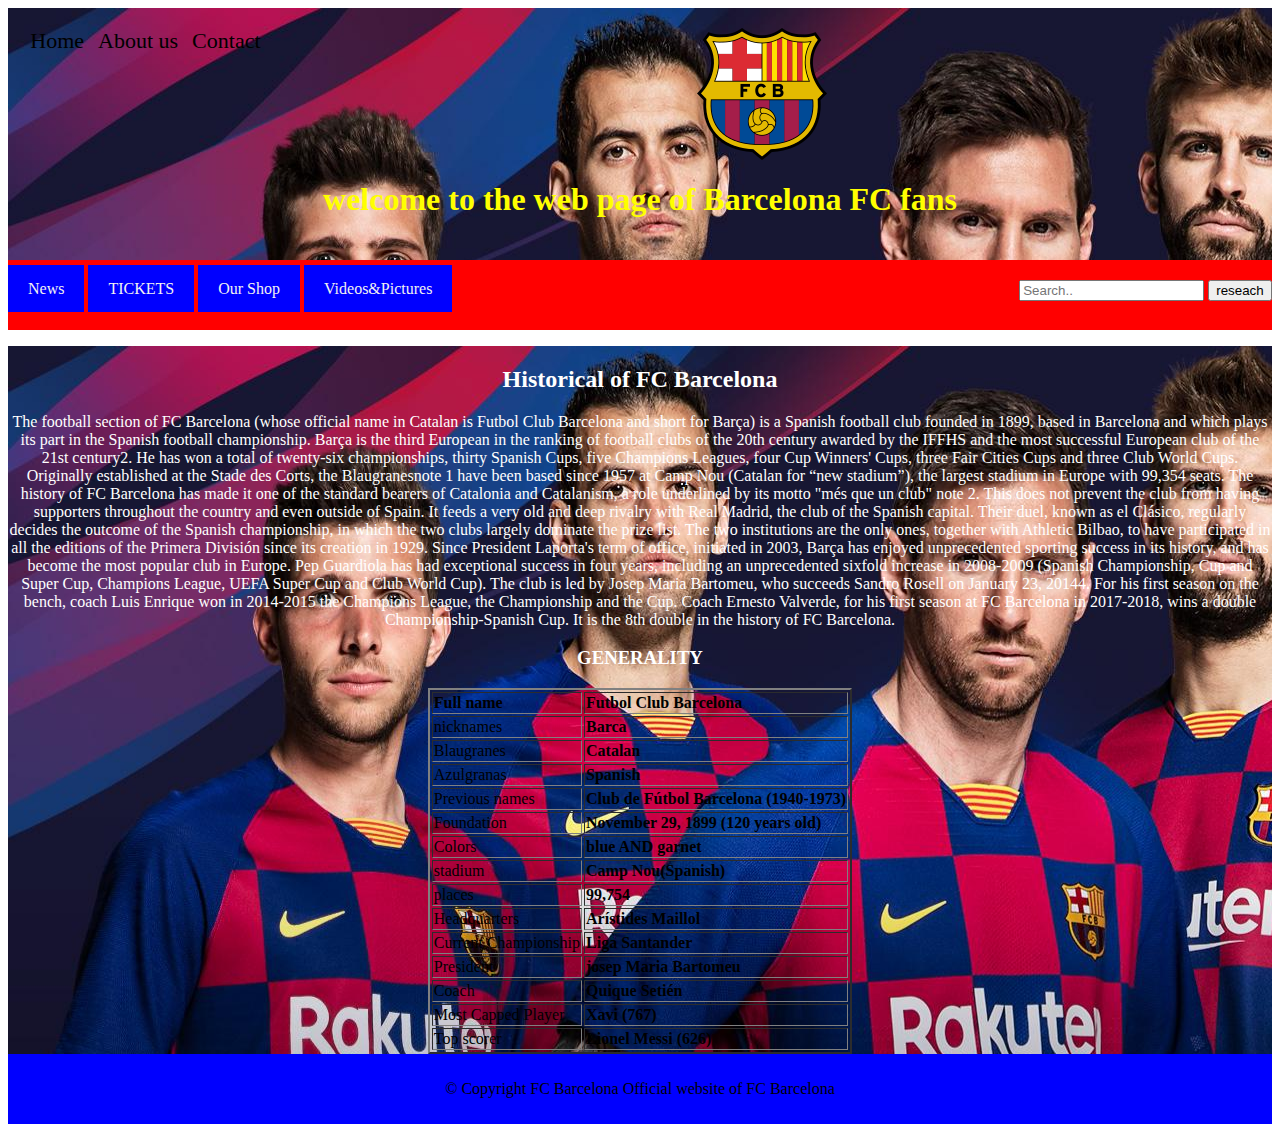
<file: 20726_barcelonafansite/index.html>
<html lang="en">
    
<head>
        <link rel="stylesheet" href="styles.css">
    <title>project Website Layout</title>
    <meta charset="utf-8">
    <meta name="viewport" content="width=device-width, initial-scale=1">
    
</head>
<body>

    <div class="header">
            <div class="side">
                    <a href="">Home</a>
                    <a href="about us.html">About us</a>
                    <a href="#">Contact</a>
                </div>
            <img src="Logo_FC_Barcelona.PNG" alt="barcelona logo">
   	        <h1>welcome to the web page of Barcelona FC fans</h1>
    </div>
<div class="navbar">
    

    <div class="middle">
        
        <a href="news.html">News</a>
        <a href="TICKETS.html">TICKETS</a>
        <a href="#">Our Shop</a>
        <a href="pictures.html">Videos&Pictures</a>
    </div>
    <div class="end">
        <input type="search" name="search" placeholder="Search..">
        <input type="button" id="button" value="reseach"> 
    </div>
</div>
    <div class="row">
   	 
   	
<div class="column middle">
   		 <h2>Historical of FC Barcelona</h2>
   		 <p>The football section of FC Barcelona (whose official name in Catalan is Futbol Club Barcelona and short for Barça) is a Spanish football club founded in 1899, based in Barcelona and which plays its part in the Spanish football championship.

                Barça is the third European in the ranking of football clubs of the 20th century awarded by the IFFHS and the most successful European club of the 21st century2. He has won a total of twenty-six championships, thirty Spanish Cups, five Champions Leagues, four Cup Winners' Cups, three Fair Cities Cups and three Club World Cups.
                
                Originally established at the Stade des Corts, the Blaugranesnote 1 have been based since 1957 at Camp Nou (Catalan for “new stadium”), the largest stadium in Europe with 99,354 seats.
                
                The history of FC Barcelona has made it one of the standard bearers of Catalonia and Catalanism, a role underlined by its motto "més que un club" note 2. This does not prevent the club from having supporters throughout the country and even outside of Spain. It feeds a very old and deep rivalry with Real Madrid, the club of the Spanish capital. Their duel, known as el Clásico, regularly decides the outcome of the Spanish championship, in which the two clubs largely dominate the prize list. The two institutions are the only ones, together with Athletic Bilbao, to have participated in all the editions of the Primera División since its creation in 1929.
                
                Since President Laporta's term of office, initiated in 2003, Barça has enjoyed unprecedented sporting success in its history, and has become the most popular club in Europe. Pep Guardiola has had exceptional success in four years, including an unprecedented sixfold increase in 2008-2009 (Spanish Championship, Cup and Super Cup, Champions League, UEFA Super Cup and Club World Cup). The club is led by Josep Maria Bartomeu, who succeeds Sandro Rosell on January 23, 20144. For his first season on the bench, coach Luis Enrique won in 2014-2015 the Champions League, the Championship and the Cup.
                
                Coach Ernesto Valverde, for his first season at FC Barcelona in 2017-2018, wins a double Championship-Spanish Cup. It is the 8th double in the history of FC Barcelona. </p>
        <h3>GENERALITY</h3>
    <p><center><table border="2"></center>
            <tr><td><b>Full name</b></td><td><b>Futbol Club Barcelona</b></td></tr>
            <tr><td>nicknames</td><td><b>Barca</b></td></tr>
            <tr><td>Blaugranes </td><td><b>Catalan</b></td></tr>
            <tr><td>Azulgranas</td><td><b>Spanish</b></tr>
            <tr><td>Previous names</td><td><b>Club de Fútbol Barcelona (1940-1973)</b></td></tr>
            <tr><td>Foundation</td><td><b>November 29, 1899 (120 years old)</b></td></tr>
            <tr><td>Colors</td><td><b>blue AND garnet</b></td></tr>
            <tr><td>stadium</td><td><b>Camp Nou(Spanish)</b></td></tr>
            <tr><td>places</td><td><b>99,754</b></td></tr>
            <tr><td>Headquarters</td><td><b>Arístides Maillol</b></td></tr>
            <tr><td>Current Championship</td><td><b>Liga Santander</b></td></tr>
            <tr><td>President </td><td><b>josep Maria Bartomeu</b></td></tr>
            <tr><td>Coach</td><td><b>Quique Setién</b></td></tr>
            <tr><td>Most Capped Player</td><td><b>Xavi (767)</b></td></tr>
            <tr><td>Top scorer</td><td><b>Lionel Messi (626)</b></td></tr>
            
            </table>
                </div>  
            </p>    

       
            </div>

   	
    <div class="footer">
   	 <p>© Copyright FC Barcelona Official website of FC Barcelona</p>
    </div>

</body>
</html>
</file>
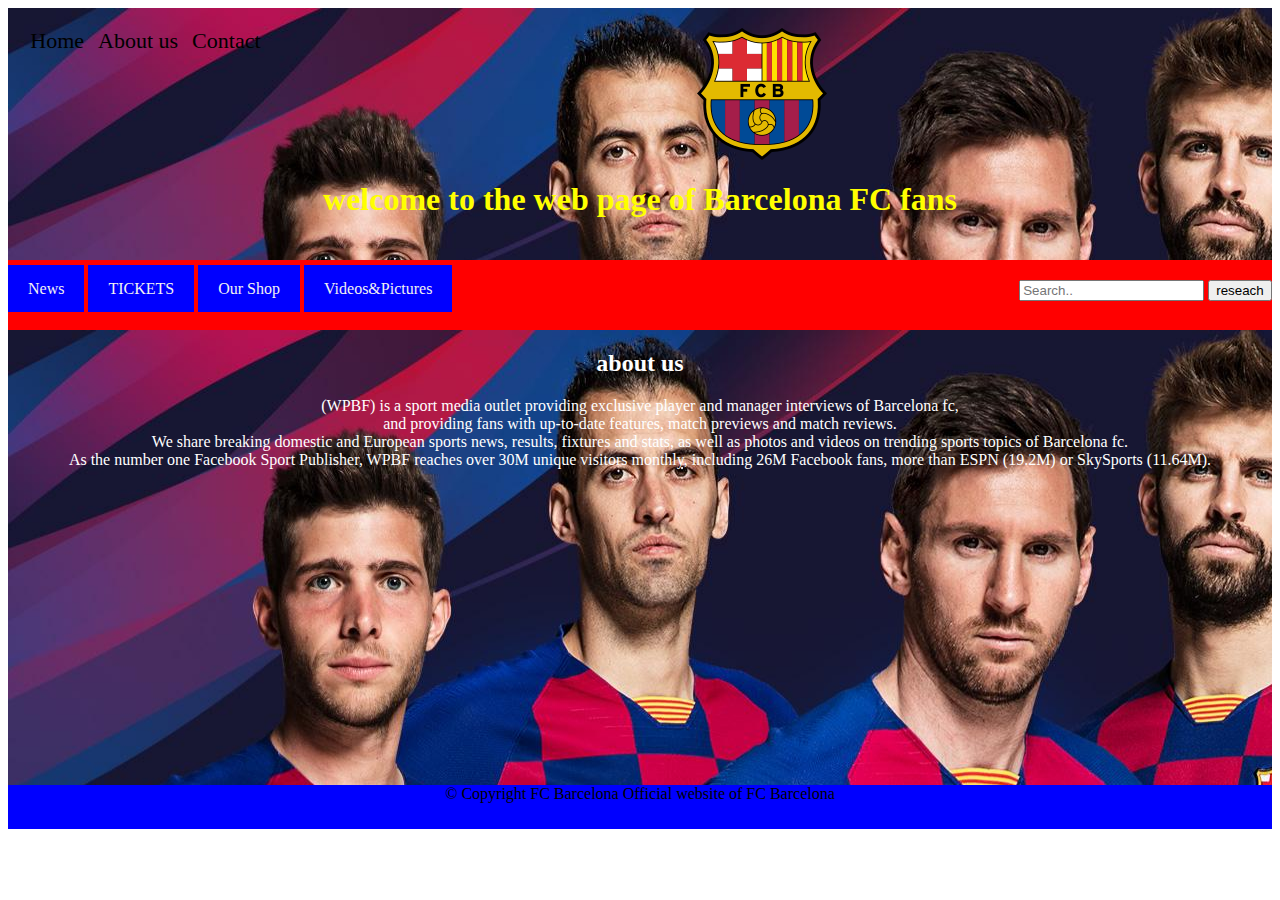
<file: 20726_barcelonafansite/about us.html>
<html lang="en">
    
<head>
        <link rel="stylesheet" href="styles.css">
    <title>project Website Layout</title>
    <meta charset="utf-8">
    <meta name="viewport" content="width=device-width, initial-scale=1">
    
</head>
<body>

    <div class="header">
            <div class="side">
                    <a href="index.html">Home</a>
                    <a href="about us.html">About us</a>
                    <a href="#">Contact</a>
                </div>
            <img src="Logo_FC_Barcelona.PNG">
   	        <h1>welcome to the web page of Barcelona FC fans</h1>
    </div>
<div class="navbar">
    

    <div class="middle">
     
        <a href="news.html">News</a>
        <a href="TICKETS.html">TICKETS</a>
        <a href="#">Our Shop</a>
        <a href="pictures.html">Videos&Pictures</a>
        
         
    </div>
    <div class="end">
        <input type="search" name="search" placeholder="Search..">
        <input type="button" id="button" value="reseach"> 
    </div>
</div>
<div class="row">
    
   
<div class="column middle">
        <h2>about us</h2>
        
        <p> 
            (WPBF) is a sport media outlet providing exclusive player and manager interviews of Barcelona fc,<br> and providing fans with up-to-date features, match previews and match reviews.<br> We share breaking domestic and European sports news, results, fixtures and stats, as well as photos and videos on trending sports topics of Barcelona fc.<br> As the number one Facebook Sport Publisher, WPBF reaches over 30M unique visitors monthly, including 26M Facebook fans, more than ESPN (19.2M) or SkySports (11.64M).

        </p>
     

<div id="div2">
    <p></p>
</div>
</div>

    <div class="footer">
   	 <p>© Copyright FC Barcelona Official website of FC Barcelona</p>
    </div>
</file>
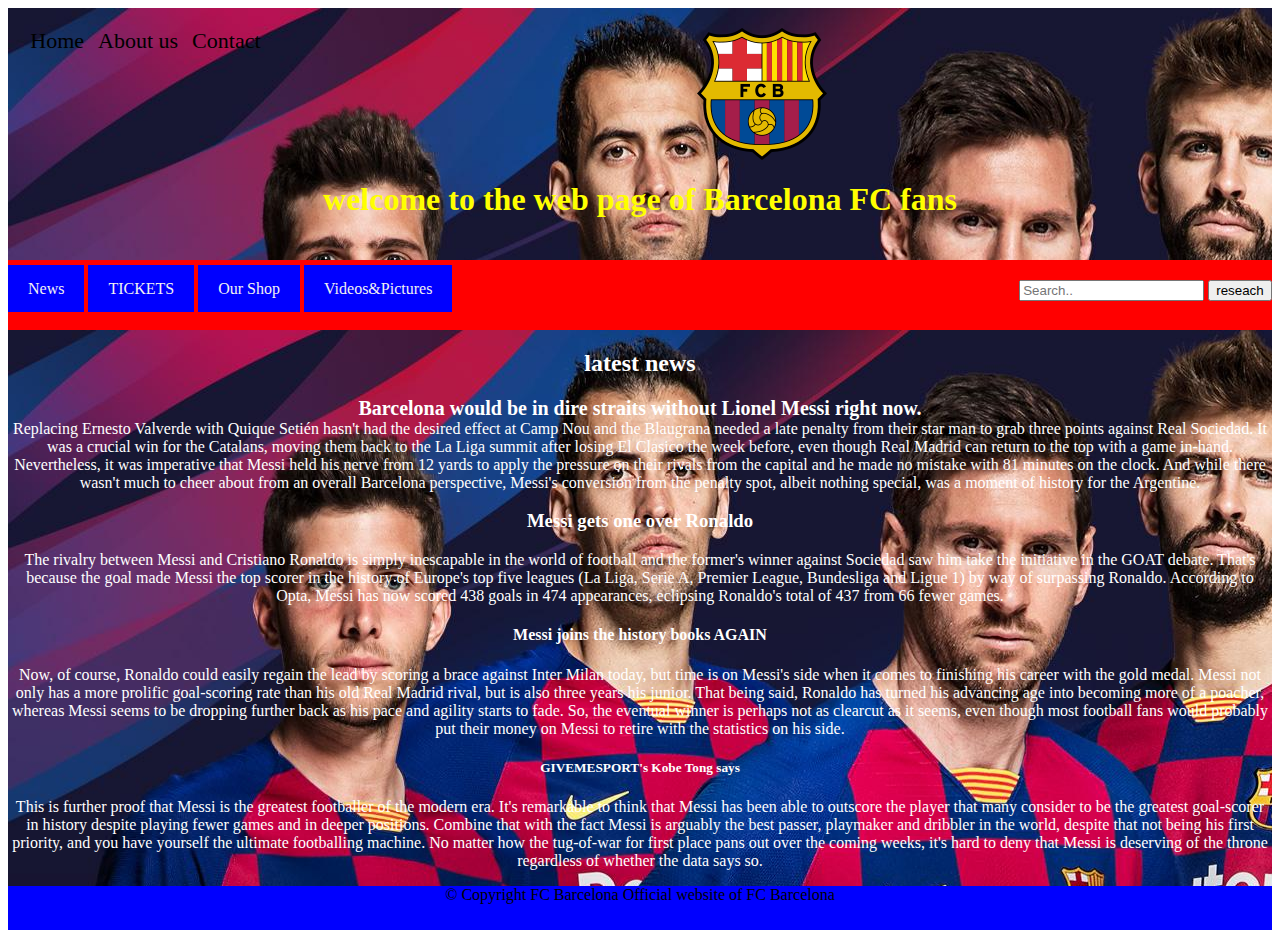
<file: 20726_barcelonafansite/news.html>
<html lang="en">
    
<head>
        <link rel="stylesheet" href="styles.css">
    <title>project Website Layout</title>
    <meta charset="utf-8">
    <meta name="viewport" content="width=device-width, initial-scale=1">
    
</head>
<body>

    <div class="header">
            <div class="side">
                    <a href="index.html">Home</a>
                    <a href="about us.html">About us</a>
                    <a href="#">Contact</a>
                </div>
            <img src="Logo_FC_Barcelona.PNG">
   	        <h1>welcome to the web page of Barcelona FC fans</h1>
    </div>
<div class="navbar">
    

    <div class="middle">
     
        <a href="#">News</a>
        <a href="TICKETS.html">TICKETS</a>
        <a href="#">Our Shop</a>
        <a href="pictures.html">Videos&Pictures</a>
        
         
    </div>
    <div class="end">
        <input type="search" name="search" placeholder="Search..">
        <input type="button" id="button" value="reseach"> 
    </div>
</div>
<div class="row">
    
   
<div class="column middle">
        <h2>latest news</h2>
        
        <p> 
            <span id="span">Barcelona would be in dire straits without Lionel Messi right now.<br></span>
            Replacing Ernesto Valverde with Quique Setién hasn't had the desired effect at Camp Nou and the Blaugrana needed a late penalty from their star man to grab three points against Real Sociedad.


It was a crucial win for the Catalans, moving them back to the La Liga summit after losing El Clasico the week before, even though Real Madrid can return to the top with a game in-hand.

Nevertheless, it was imperative that Messi held his nerve from 12 yards to apply the pressure on their rivals from the capital and he made no mistake with 81 minutes on the clock.

And while there wasn't much to cheer about from an overall Barcelona perspective, Messi's conversion from the penalty spot, albeit nothing special, was a moment of history for the Argentine.


        </p>
    <h3>Messi gets one over Ronaldo</h3>
       <p>
        The rivalry between Messi and Cristiano Ronaldo is simply inescapable in the world of football and the former's winner against Sociedad saw him take the initiative in the GOAT debate.

        That's because the goal made Messi the top scorer in the history of Europe's top five leagues (La Liga, Serie A, Premier League, Bundesliga and Ligue 1) by way of surpassing Ronaldo.
        
        According to Opta, Messi has now scored 438 goals in 474 appearances, eclipsing Ronaldo's total of 437 from 66 fewer games.
             
        </p>    
        <h4 >Messi joins the history books AGAIN</h4>
        <p>
            Now, of course, Ronaldo could easily regain the lead by scoring a brace against Inter Milan today, but time is on Messi's side when it comes to finishing his career with the gold medal.

            Messi not only has a more prolific goal-scoring rate than his old Real Madrid rival, but is also three years his junior.
            
            That being said, Ronaldo has turned his advancing age into becoming more of a poacher, whereas Messi seems to be dropping further back as his pace and agility starts to fade.
            
            So, the eventual winner is perhaps not as clearcut as it seems, even though most football fans would probably put their money on Messi to retire with the statistics on his side.
            
         </p>  
         <h5>GIVEMESPORT's Kobe Tong says</h6>
         <p>
            This is further proof that Messi is the greatest footballer of the modern era.

            It's remarkable to think that Messi has been able to outscore the player that many consider to be the greatest goal-scorer in history despite playing fewer games and in deeper positions. 
            
            Combine that with the fact Messi is arguably the best passer, playmaker and dribbler in the world, despite that not being his first priority, and you have yourself the ultimate footballing machine. 
            No matter how the tug-of-war for first place pans out over the coming weeks, it's hard to deny that Messi is deserving of the throne regardless of whether the data says so.
         
          </p>  
        </div>





    <div class="footer">
   	 <p>© Copyright FC Barcelona Official website of FC Barcelona</p>
    </div>
</file>
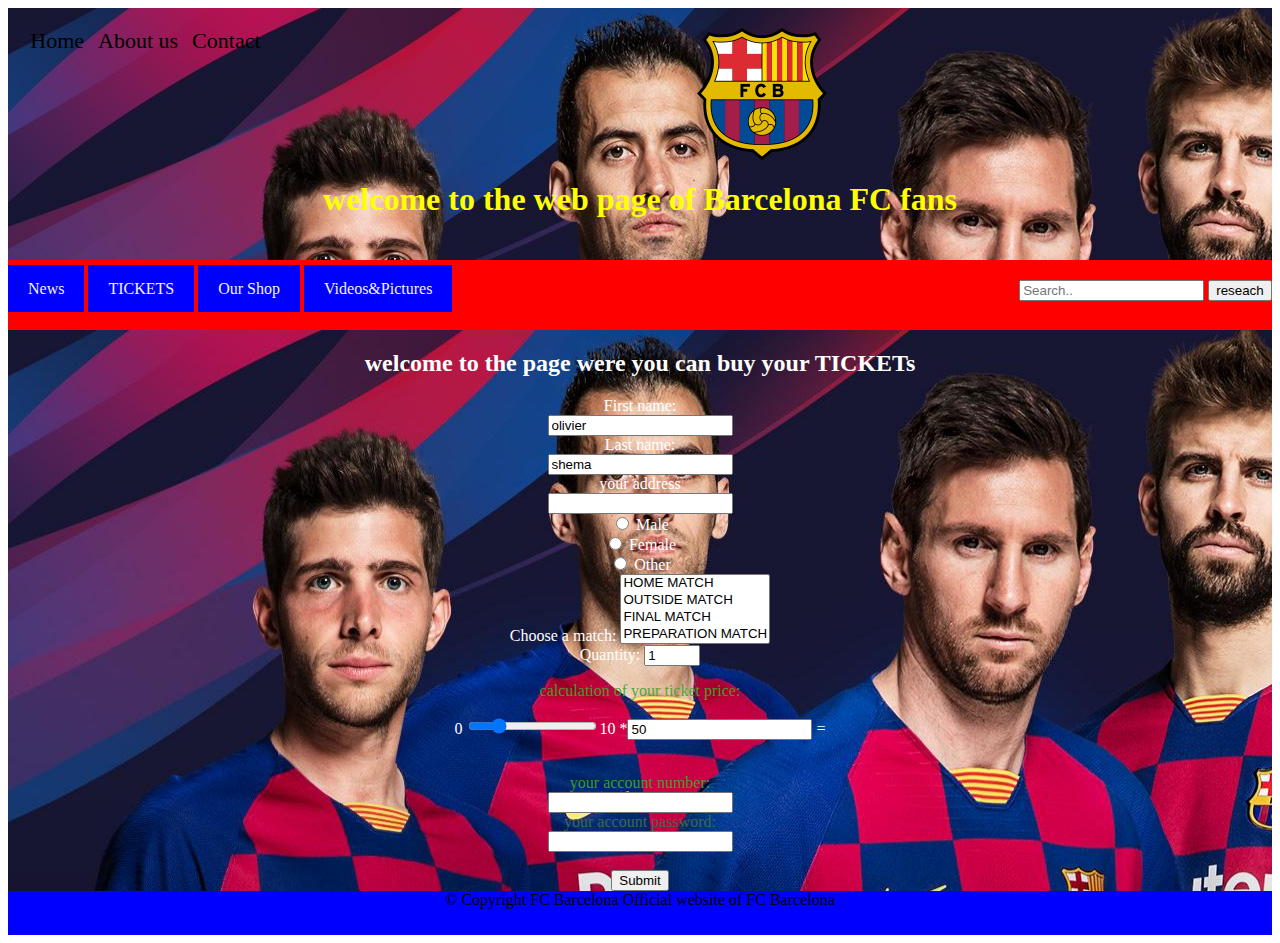
<file: 20726_barcelonafansite/TICKETS.html>
<html lang="en">
    
<head>
        <link rel="stylesheet" href="styles.css">
    <title>project Website Layout</title>
    <meta charset="utf-8">
    <meta name="viewport" content="width=device-width, initial-scale=1">
    
</head>
<body>

    <div class="header">
            <div class="side">
                    <a href="index.html">Home</a>
                    <a href="about us.html">About us</a>
                    <a href="#">Contact</a>
                </div>
            <img src="Logo_FC_Barcelona.PNG">
   	        <h1>welcome to the web page of Barcelona FC fans</h1>
    </div>
<div class="navbar">
    

    <div class="middle">
     
        <a href="news.html">News</a>
        <a href="TICKETS.html">TICKETS</a>
        <a href="#">Our Shop</a>
        <a href="pictures.html">Videos&Pictures</a>
        
         
    </div>
    <div class="end">
        <input type="search" name="search" placeholder="Search..">
        <input type="button" id="button" value="reseach"> 
    </div>
</div>
<div class="row">
    
   
<div class="column middle">
        <h2>welcome to the page were you can buy your TICKETs</h2>
        
                  <p>
                        <form action="/action_page.php">
                            <label for="fname">First name:</label><br>
                            <input type="text" id="fname" name="fname" value="olivier"><br>
                            <label for="lname">Last name:</label><br>
                            <input type="text" id="lname" name="lname" value="shema"><br>
                            <label for="address">your address</label><br>
                            <input type="text" id="address" name="address"><br>
                            <input type="radio" id="male" name="gender" value="male">
                            <label for="male">Male</label><br>
                            <input type="radio" id="female" name="gender" value="female">
                            <label for="female">Female</label><br>
                            <input type="radio" id="other" name="gender" value="other">
                            <label for="other">Other</label><br>
                            <label for="MATCHS">Choose a match:</label>
                            <select id="match" name="match" size="4" multiple>
                              <option value="HOME MATCH">HOME MATCH</option>
                              <option value="OUTSIDE MATCH">OUTSIDE MATCH</option>
                              <option value="FINAL MATCH">FINAL MATCH</option>
                              <option value="PREPARATION MATCH">PREPARATION MATCH</option>
                              <option value="FRIENDLY MATCH">FRIENDLY MATCH</option>
                            </select><br>
                            <label for="quantity">Quantity:</label>
  <input type="number" id="quantity" name="quantity" min="0" max="10" step="1" value="1">
  
                            <p id="cal">calculation of your ticket price:</p>

                            <form
                            oninput="x.value=parseInt(a.value)*parseInt(b.value)">
                              0
                              <input type="range" id="a" value="20">10
                              
                              *<input type="number" id="b"  value="50">
                              =<output name="x" for="a b"></output>
                              <br><br>
                            </form>
                            <label id="accnum" for="accnum">  your account number:</label><br>
                             <input type="password" id="accnum" name="accnum"><br>
                             <label id="accpwd" for="accpwd">  your account password:</label><br>
                             <input type="password" id="accpwd" name="accpwd"><br><br>
                            
                             <input type="submit" value="Submit">
                          </form> 
        </div>
<br><br><br><br>

    <div class="footer">
   	 <p>© Copyright FC Barcelona Official website of FC Barcelona</p>
    </div>
</file>
<file: 20726_barcelonafansite/styles.css>
.header  {
  color: yellow;
  background-image: url("barca.jpg");
  text-align: center;
  padding: 20px;
}
.header a  {
  color: black;
  font-size: 22px;
  text-decoration: none;
  margin:0 10px 0 0px;

}
.header a:hover {
  color: white;
  transition: 2s all;
}


 /* The navbar container */
 

.navbar {
  padding-top: 20px;
  background-color:red;
  height: 50px;
}
#fpic {
  width: 300px; 
  height: 230px;
}
#accnum {
color: rgba(63, 165, 42, 0.945)
}
#accpwd {
  color: rgb(63, 104, 79)
  }
#cal {
  color: rgba(63, 165, 42, 0.945)
  }
#search {
  width: 250px;
  box-sizing: border-box;
  border: 2px solid #ccc;
  border-radius: 4px;
  font-size: 16px;
  background-color: white;
  background-image: url('searchicon.png');
  background-position: 10px 10px; 
  background-repeat: no-repeat;
  padding: 12px 20px 12px 40px;
}

/* Navbar links */
.middle a {
  background-color: blue;
  color: #f2f2f2;
  text-align: center;
  padding: 15px 20px;
  text-decoration: none;
}

@media screen and (max-width: 600px) {
  .side, .middle {
	width: 100%;
  }
}
/* Links - change color on hover */
.navbar a:hover {
  background-color: rgb(253, 4, 58);
  color: black;
}
/* Create three equal columns that floats next to each other */
.column {
  float: left;
}
#span{
  font-weight: bold ;
  font-size: 20px;
}
#div2{
  height:300px ;
}
.column.middle{
  color: white;
  background-image: url("barca.jpg");
  background-repeat: repeat-x;
  
  text-align: center;
    width: 100%;
}
/* Clear floats after the columns */
.row:after {
  content: "";
  display: table;
  clear: both;
}


/* Responsive layout - makes the three columns stack on top of each other instead of next to each other on smaller screens (600px wide or less) */
@media screen and (max-width: 600px) {
  .column.side, .column.middle {
	width: 100%;
  }
}
.footer {
  background-color: blue;
  
  text-align: center;
  padding: 10px;
}


 .side {
   float: left;
  width: 20%;

}

.middle {
  float: left;
  width: 70%;

}

.end {
  float: right;
  width: 20%;

}
</file>
